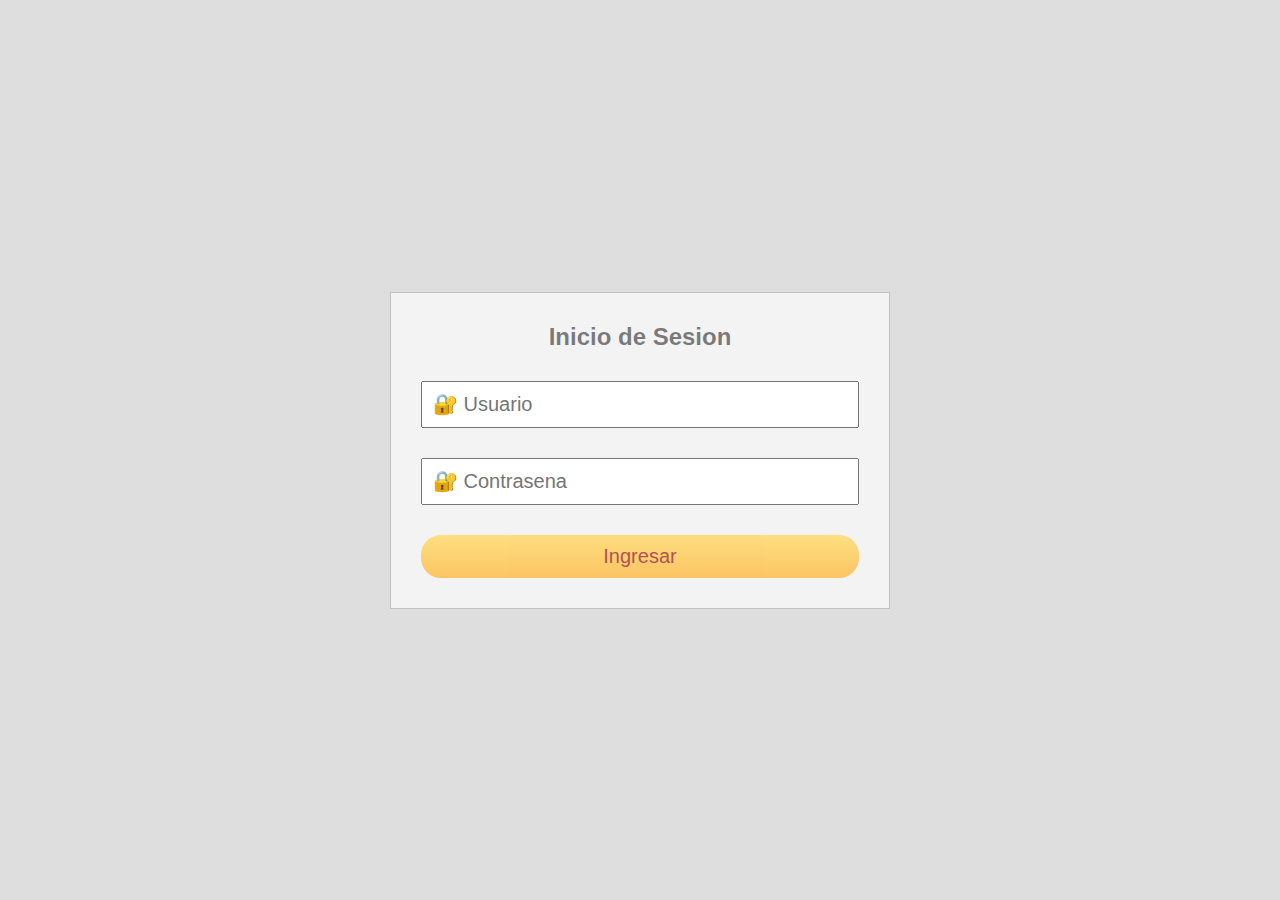
<file: login.html>
<!DOCTYPE html>
<html lang="en">
<head>
	<meta charset="UTF-8">
	<title>..::Acceso::..</title>
	<meta name="viewport" content="width=device-width, user-scalable=no, initial-scale=1.0, maximum-scale=1.0, minimum-scale=1.0">
	<link rel="stylesheet" href="estilos2.css">
	
</head>
<body>
	<form action="">
		<h2>Inicio de Sesion</h2>
		<input type="text" placeholder="&#128272; Usuario" name="Usuario">
		<input type="password" placeholder="&#128272; Contrasena" name="Contrasena">
		<input type="submit" value="Ingresar">
	</form>
</body>
</html>
</file>
<file: estilos2.css>
*{
	margin: 0;
	padding: 0;
	font-family: sans-serif;
	box-sizing: border-box;
}
body{
	background: #DEDEDE;
	display: flex;
	min-height: 100vh;
}

form{
	margin: auto;
	width: 50%;
	max-width: 500px;
	background: #F3F3F3;
	padding: 30px;
	border: 1px solid rgba(0,0,0,0.2);
}
h2{
	text-align: center;
	margin-bottom: 20px;
	color: rgba(0,0,0,0.5);
}
input{
	display: block;
	padding: 10px;
	width: 100%;
	margin: 30px 0;
	font-size: 20px;
}
input[type="submit"]{
	background: linear-gradient(#FFDA63,#FFB940);
	border: 0;
	color: brown;
	opacity: 0.8;
	cursor: pointer;
	border-radius: 20px;
	margin-bottom: 0;
}
input[type="submit"]:hover{
	opacity: 1;

}
input[type="submit"]:active{
	transform: scale(0.95);
}
@media (max-width: 768px) {
	form{
		width: 75%;
	}
}
@media (max-width: 480px) {
	form{
		width: 95%;
	}
}
</file>
